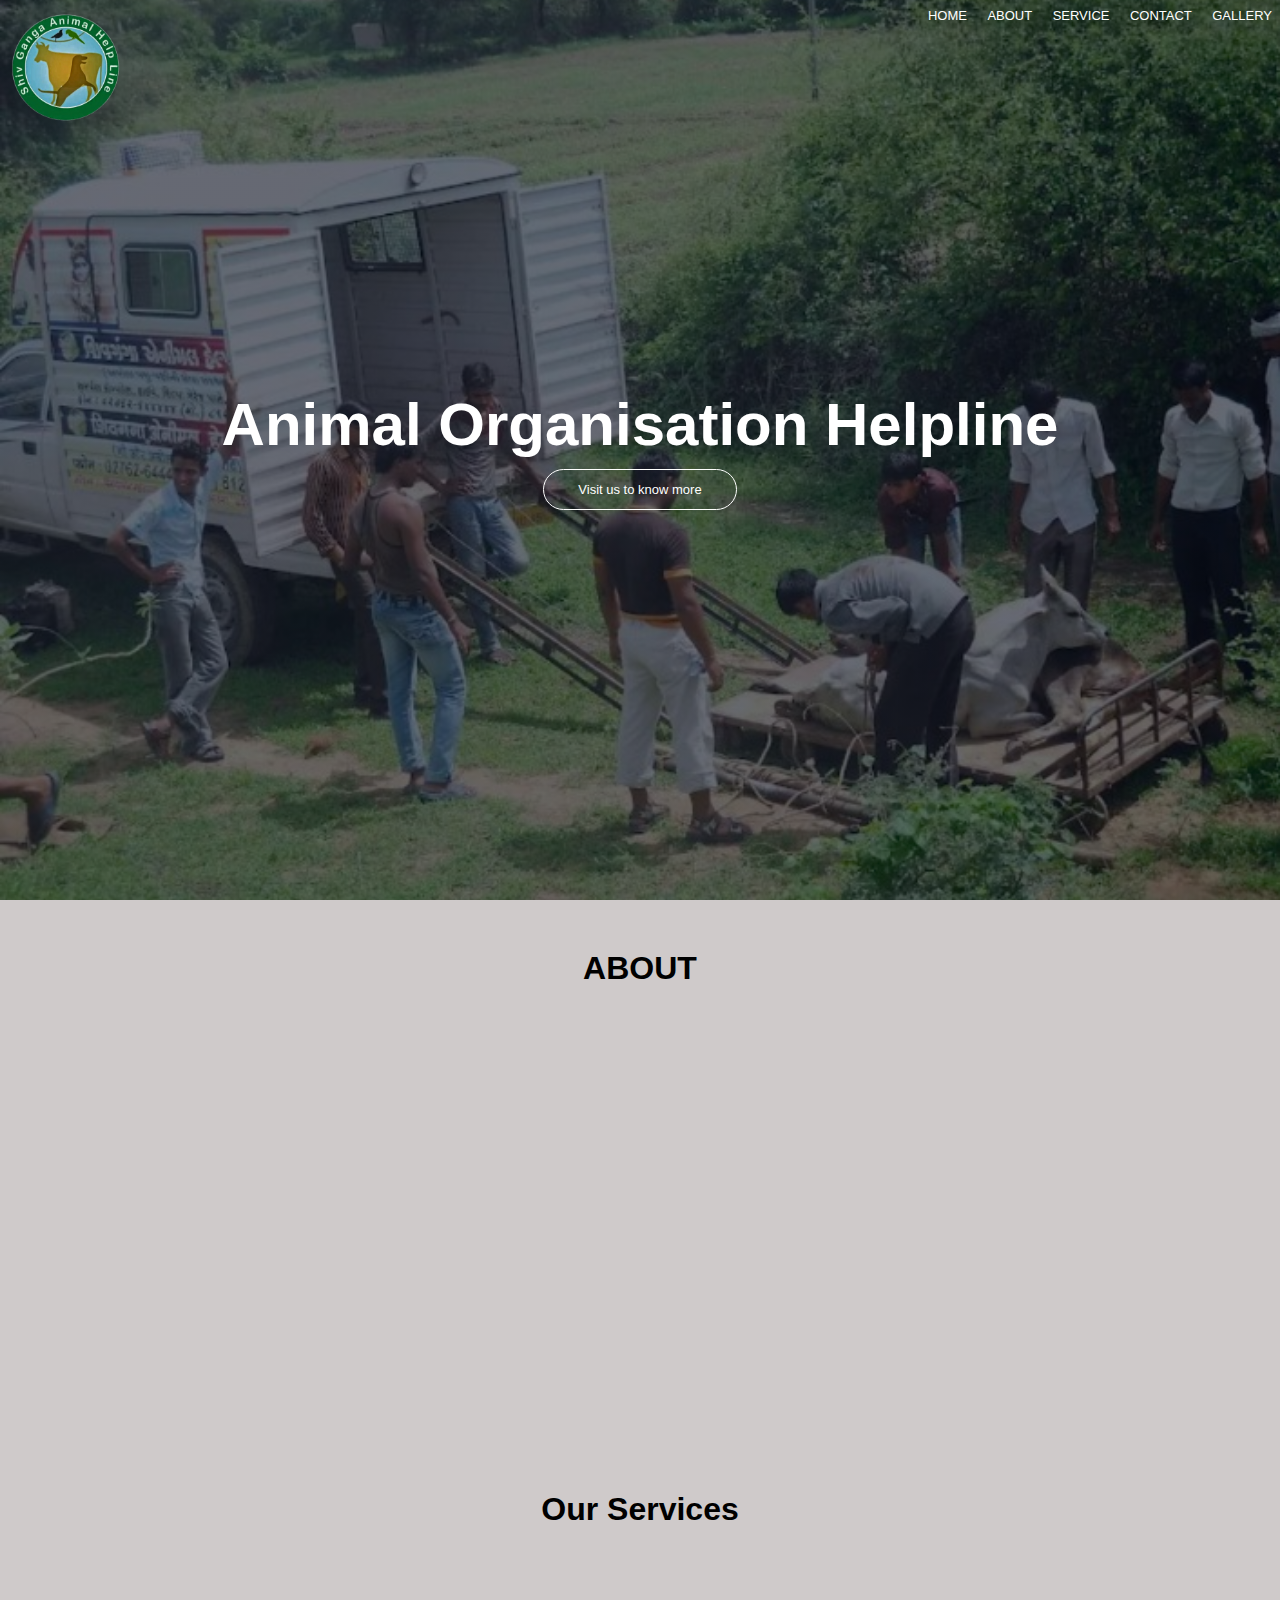
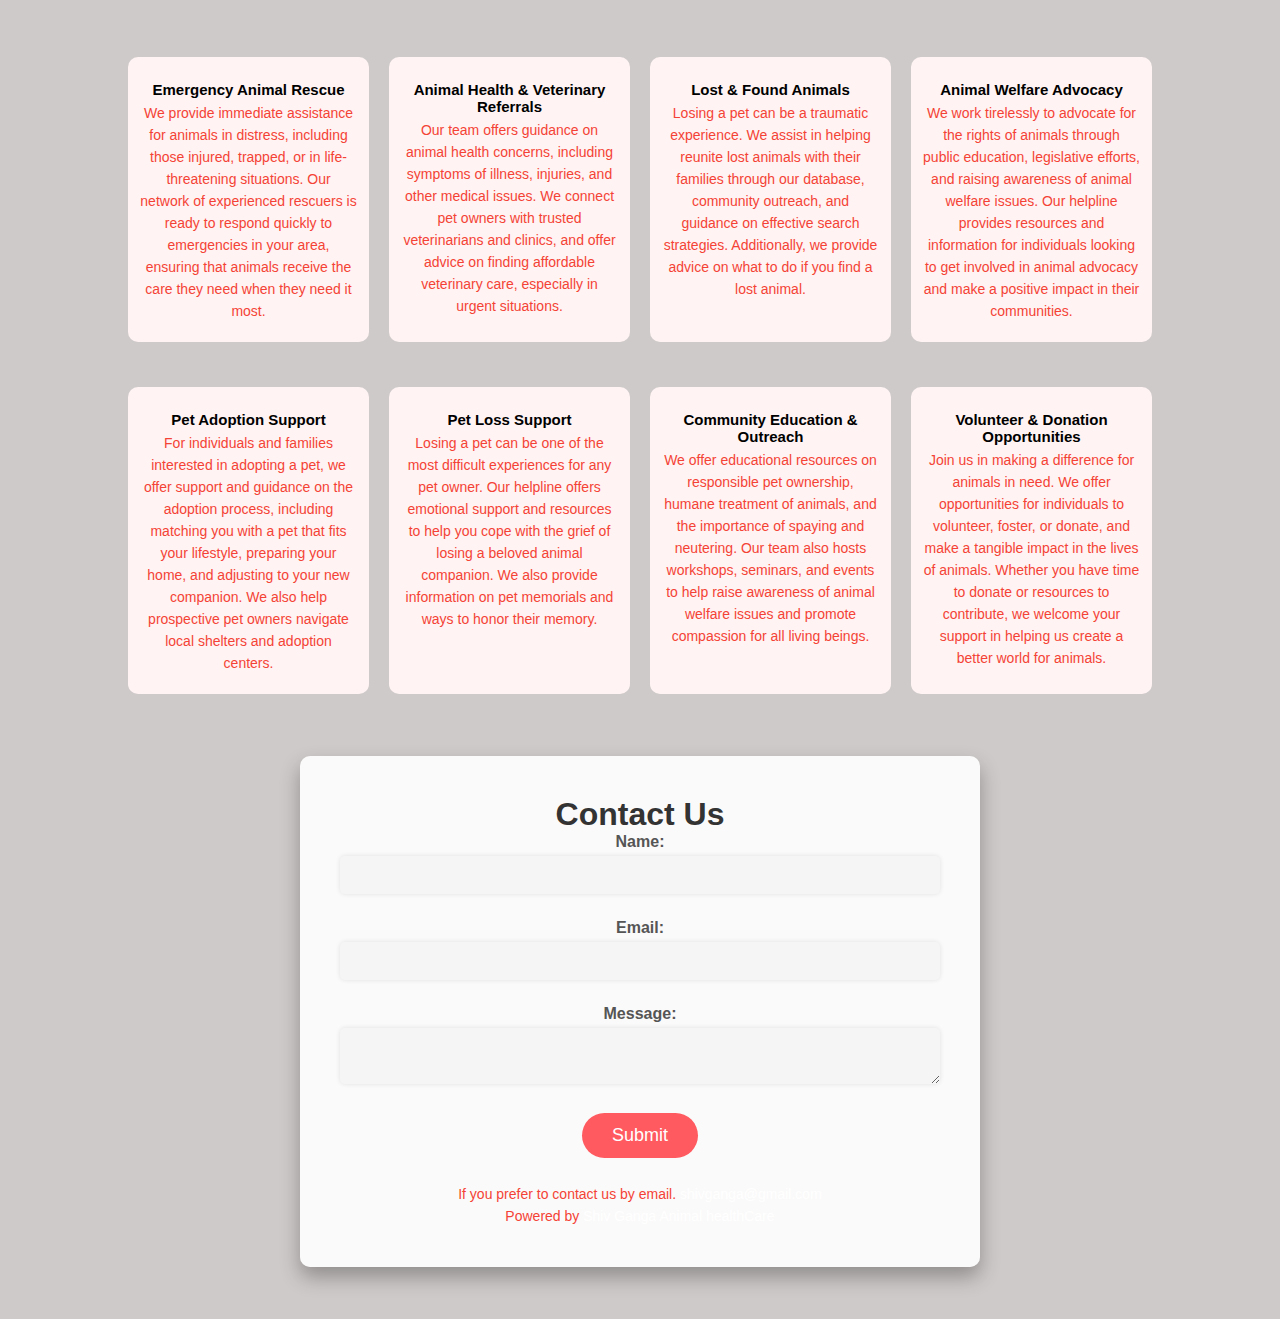
<file: index.html>
<!DOCTYPE html>
<html lang="en">
<head>
    <meta charset="UTF-8">
    <meta name="viewport" content="width=device-width, initial-scale=1.0">
    <title>Animal Organisation Helpline</title>
    <link rel="stylesheet" href="style.css">
    <link rel="stylesheet" href="gallary.css">

    <link rel="stylesheet" href="https://cdnjs.cloudflare.com/ajax/libs/font-awesome/6.6.0/css/all.min.css">
    <link rel="stylesheet" href="https://cdnjs.cloudflare.com/ajax/libs/animate.css/4.1.1/animate.min.css" />
    <style>
        /* Scroll Reveal Styles */
        .hidden {
            opacity: 0;
            transform: translateY(20px);
            transition: opacity 0.6s ease-out, transform 0.6s ease-out;
        }
        .visible {
            opacity: 1;
            transform: translateY(0);
        }

        /* Contact Form Styles */
        .container {
            background-color: rgba(255, 255, 255, 0.9);
            padding: 40px;
            border-radius: 10px;
            box-shadow: 0 10px 20px rgba(0,0,0,0.3);
            max-width: 600px;
            width: 100%;
            text-align: center;
            margin: 50px auto;
        }
        .container h1 {
            color: #333;
        }
        .form-group {
            margin-bottom: 25px;
            position: relative;
        }
        label {
            display: block;
            font-weight: bold;
            margin-bottom: 5px;
            color: #555;
        }
        input, textarea {
            width: calc(100% - 20px);
            padding: 10px;
            border: none;
            border-radius: 5px;
            font-size: 16px;
            background-color: #f5f5f5;
            box-shadow: 0 0 5px rgba(0,0,0,0.1);
        }
        input:focus, textarea:focus {
            outline: none;
            background-color: #e0e0e0;
        }
        button {
            background-color: #ff5a5f;
            color: white;
            padding: 12px 30px;
            font-size: 18px;
            border: none;
            border-radius: 25px;
            cursor: pointer;
            transition: background 0.3s ease;
        }
        button:hover {
            background-color: #e74c4f;
        }
        /* Responsive Menu */
        @media(max-width: 700px){
            nav .fa{
                display: block;
            }
            .Info ul li{
                display: block;
            }
            .Info {
                background-color: rgba(255, 255, 255, 0.2);
                height: 100vh;
                width: 100px;
                right: -300px;
                z-index: 999;
                transition: 1s;
            }
        }
    </style>
</head>

<body>
<section class="header">
    <nav id="top">
        <a href="index.html"><img src="images/logo.png" alt="Logo"></a>
        <div class="Info" id="Info">
            <i class="fa fa-times" onclick="hidemenu()"></i>
            <ul>
                <li><a href="">HOME</a></li>
                <li><a href="#about">ABOUT</a></li>
                <li><a href="#service">SERVICE</a></li>
                <li><a href="#contact">CONTACT</a></li>
                <li><a href="GALLARY.HTML">GALLERY</a></li>
                
            </ul>
        </div>
        <i class="fa-solid fa-bars" onclick="showmenu()" style="color: white; top: 10px; right: 10px; font-size: 20px; position: absolute;"></i>
    </nav>
    <div class="text-box">
        <h1>Animal Organisation Helpline</h1>
        <button class="hero-btn">Visit us to know more</button>
    </div>
</section>

<!-- About Section -->
<section class="about">
    <h1 class="hidden"> </h1>
    <h1 id="about"> ABOUT</h1>

    <p class="hidden"> Welcome to Shiv Ganga Animal healthCare, a dedicated animal helpline committed to safeguarding the welfare of animals in our communities. Founded with a passion for protecting and improving the lives of animals, we work tirelessly to provide timely assistance and compassionate support to animals in need.</p>
    <div class="row1">
        <div class="About-col hidden">
            <h4>Our Mission</h4>
            <p>Our mission is to create a world where every animal receives the care, respect, and compassion they deserve. We believe every animal has a right to a safe, loving, and healthy life, and our team is here to make that vision a reality. From emergency rescues to ongoing rehabilitation, our services are designed to offer immediate and impactful care to animals in distress.</p>
        </div>
        <div class="About-col hidden">
            <h4>Our Team</h4>
            <p>Our team comprises dedicated animal rescuers, veterinarians, volunteers, and advocates who work together to bring about positive change for animals in need. With each call we receive, our compassionate team responds with the expertise and care necessary to make a difference.</p>
        </div>
        <div class="About-col hidden">
            <h4>How You Can Help</h4>
            <p>You can support our mission in various ways:
                Volunteer: Join our network of animal advocates to directly support rescues, care, and rehabilitation.
                Donate: Contributions go directly toward providing medical care, shelter, and sustenance for rescued animals.
                Adopt: By giving a rescued animal a loving home, you’re giving them a second chance at a happy life.
            </p>
        </div>
    </div>
</section>

<!-- Service Section -->
<section class="service">
    <h1 class="hidden"> </h1>
    <h1 id="service"> Our Services</h1>
    <p class="hidden"> At Shiv Ganga Animal healthCare, we are dedicated to supporting animals in need and providing resources for their care and well-being. Our helpline services are designed to offer immediate assistance, guidance, and support for a wide range of animal-related issues. Whether you're dealing with a distressed pet, a wildlife emergency, or seeking advice on animal care, we are here to help.</p>
    <div class="row2">
        
        <div class="service-col">
    <h3>Emergency Animal Rescue</h3>
    <p>We provide immediate assistance for animals in distress, including those injured, trapped, or in life-threatening situations. Our network of experienced rescuers is ready to respond quickly to emergencies in your area, ensuring that animals receive the care they need when they need it most.</p>
  </div>



  
  <div class="service-col">
    <h3>Animal Health & Veterinary Referrals</h3>
    <p>Our team offers guidance on animal health concerns, including symptoms of illness, injuries, and other medical issues. We connect pet owners with trusted veterinarians and clinics, and offer advice on finding affordable veterinary care, especially in urgent situations.</p>
  </div>



  <div class="service-col">
    <h3>Lost & Found Animals</h3>
    <p>Losing a pet can be a traumatic experience. We assist in helping reunite lost animals with their families through our database, community outreach, and guidance on effective search strategies. Additionally, we provide advice on what to do if you find a lost animal.</p>
  </div>




  <div class="service-col">
    <h3>Animal Welfare Advocacy</h3>
    <p>We work tirelessly to advocate for the rights of animals through public education, legislative efforts, and raising awareness of animal welfare issues. Our helpline provides resources and information for individuals looking to get involved in animal advocacy and make a positive impact in their communities.</p>
  </div>




  <div class="service-col">
    <h3>Pet Adoption Support</h3>
    <p>For individuals and families interested in adopting a pet, we offer support and guidance on the adoption process, including matching you with a pet that fits your lifestyle, preparing your home, and adjusting to your new companion. We also help prospective pet owners navigate local shelters and adoption centers.</p>
  </div>




  <div class="service-col">
    <h3>Pet Loss Support</h3>
    <p>Losing a pet can be one of the most difficult experiences for any pet owner. Our helpline offers emotional support and resources to help you cope with the grief of losing a beloved animal companion. We also provide information on pet memorials and ways to honor their memory.</p>
  </div>

  <div class="service-col">
    <h3>Community Education & Outreach</h3>
    <p>We offer educational resources on responsible pet ownership, humane treatment of animals, and the importance of spaying and neutering. Our team also hosts workshops, seminars, and events to help raise awareness of animal welfare issues and promote compassion for all living beings.

    </p>
  </div>




  <div class="service-col">
    <h3>Volunteer & Donation Opportunities</h3>
    <p>Join us in making a difference for animals in need. We offer opportunities for individuals to volunteer, foster, or donate, and make a tangible impact in the lives of animals. Whether you have time to donate or resources to contribute, we welcome your support in helping us create a better world for animals.

    </p>
  </div>

 

    
      </div>
      
</section>

<!-- Contact Section -->
<section class="contact">
    <div class="container">
        <h1 id="contact">Contact Us</h1>

        <form action="https://fabform.io/f/{insert-form-id-here}" method="post">
            <div class="form-group">
                <label for="name">Name:</label>
                <input type="text" id="name" name="name" required>
            </div>
            <div class="form-group">
                <label for="email">Email:</label>
                <input type="email" id="email" name="email" required>
            </div>
            <div class="form-group">
                <label for="message">Message:</label>
                <textarea id="message" name="message" required></textarea>
            </div>
            <div class="form-group">
                <button type="submit">Submit</button>
            </div>
            <p class="my-4">If you prefer to contact us by email. <a class="text-blue-500 hover:underline" href="https://search.app?link=https%3A%2F%2Fwww.justdial.com%2FMehsana%2FShiv-Ganga-Animal-Helpline-Near-Shilpa-Garage-Mehsana-Industrial-Estate%2F9999P2764-2764-120609120614-C1H5_BZDET&utm_campaign=aga&utm_source=agsadl1%2Csh%2Fx%2Fgs%2Fm2%2F4">shivganga@gmail.com</a></p>
            <p class="mt-4">Powered by <a href="Shiv Ganga Animal healthCare" target="_blank" class="text-blue-500 hover:underline">Shiv Ganga Animal healthCare</a></p>
        </form>
    </div>
</section>

<script>
    // Scroll Reveal Functionality
    document.addEventListener("DOMContentLoaded", function() {
        const elements = document.querySelectorAll('.hidden');
        const options = {
            root: null,
            rootMargin: '0px',
            threshold: 1
        };
        const observer = new IntersectionObserver((entries, observer) => {
            entries.forEach(entry => {
                if (entry.isIntersecting) {
                    entry.target.classList.add('visible');
                    observer.unobserve(entry.target);
                }
            });
        }, options);
        elements.forEach(element => {
            observer.observe(element);
        });
    });
</script>

<script>
    var Info=document.getElementById("Info");
    function showmenu(){
    Info.style.right="0";
    }
    function hidemenu(){
      Info.style.right="-300px";
    }
  
  </script> 

</body>
</html>
</file>
<file: style.css>
*{
    margin:0;
    padding:0;
    cursor: pointer;
}
.header{
    
    min-height: 100vh;
    width: 100%;
    background-image: linear-gradient(rgba(3,8,25,0.6),rgba(3,8,25,0.6)),url("images/car1.jpg");
    background-position: center;
    background-size: cover;
    position: relative;

    
}

a{
   color: #fff;
   text-decoration: none;   
}

nav{
    display: inline-block;
    display: flex;
    flex-direction: row;
}
nav img{
    margin-top: 5px;
    margin-left:5px;
    height: 120px;
    width:120px;
    padding-left:5;
    padding-top:5;
    border-radius:10px;
}
.Info{
    flex: 10;
    text-align: right;
}
.Info ul li{
    display: inline-block;
    padding: 8px;
    margin-top: 0px;
    position: relative;
}
.Info ul li{
    color: #fff;
    font-size: 13px;
}
.Info ul li::after{
    content: '';
    width: 0%;
    height: 2px;
    background: #f44336;
    display: block;
    margin: auto;
    transition: 0.5s;
}
.Info ul li:hover::after{
    width: 100%;
}
.text-box{
    width: 90%;
    color: #fff;
    position: absolute;
    top:50% ;
    left:50%;
    transform:translate(-50%,-50%);
    text-align: center;
}
.text-box h1{
    font-size: 60px;
}
.hero-btn{
    display: inline-block;
    color: #fff;
    border: 1px solid#fff;
    padding: 12px 34px;
    margin-top: 10px;
    font-size: 13px;
    background: transparent;
    position: relative;
    
}
.hero-btn:hover{
    border:1px solid #fbf9f9;
    background: #f52d1f;
    transition: 0.5s;
}
nav .fa{
    display:none;
}
nav .fa-solid{
    display: none;
}

@media(max-width: 700px){
    .text-box h1{
        font-size: 20px;
    }
    .Info ul li{
        display: block;
    }

.Info  {
    position: absolute;
    background-color: rgba(255, 255, 255, 0.2);
    backdrop-filter: blur(10px);
    box-shadow: -10px 0 10px rgba(0,0,0,0.1);
    height: 100vh;
    width: 100px;
    top: 0;
    right: -300px;
    text-align: left;
    z-index: 999;
    transition: 1s;
     }


nav .fa{
    display:block;
    color: #fff;
    margin: 10px;
}
nav .fa-solid{
    display: block;
}


.Info{
    padding: 30px;
}
}   

/*----ABOUT----*/
.about{
    width: 80%;
    margin: auto;
    text-align: center;
    padding-top: 50px;
}
h1{
    font-size: 30px;
    font-weight: 50000;
}
p{
    font-size: 14px;
   color: #f44336; 
    line-height: 22px;
    font-weight: 200;
}
.row1{
    margin-top: 5%;
    display: flex;
    justify-content: space-between;
}
.About-col{
    margin-top: 5%;
    flex-basis: 30%;
    background: #fff3f3;
    border-radius: 50px;
    margin-bottom: 5%;
    padding: 20px 12px;
    box-sizing: border-box;
    transition: 0.5s;
}
h3{
    font-size: 15px;
    font-weight: 5000;
    text-align: center;
    margin: 2% 2%;
}

.About-col:hover{
    box-shadow: 0 0 20px 0px rgba(20, 20, 20, 0.3);
}
@media(max-width:700px){
    .row1{
        flex-direction: column;
    }
    
}
    /*service*/

 .service{
    width: 80%;
    margin: auto;
    text-align: center;
    padding-top: 50px;
 }   
 h1{
    font-size: 30px;
    font-weight: 50000;
}
p{
    font-size: 14px;
   color: #f44336; 
    line-height: 22px;
    font-weight: 200;
}
.row2{
    margin-top: 5%;
    display: grid;
    gap: 20px;
    grid-template-columns: repeat(4, 1fr); 
   
    justify-content:space-between;
}
.service-col{
   
    margin-top: 5%;
    flex-basis: 3%;
    background: #fff3f3;
    border-radius: 10px;
    margin-bottom: 5%;
    padding: 20px 12px;
    box-sizing: border-box;
    transition: 0.5s;
}
h3{
    font-size: 15px;
    font-weight: 5000;
    text-align: center;
    margin: 2% 2%;
}

.service-col:hover{
    box-shadow: 0 0 20px 0px rgba(20, 20, 20, 0.3);
}
@media(max-width:700px){
    .row2{
        grid-template-columns: repeat(2, 1fr);
    }
}
.img{
    flex-basis: 30%;
    border-radius: 10px;
    margin-bottom: 30px;
    position:absolute;
    overflow: hidden;
    width: 50%;
    height: 100%;
    left: 100px;
}
.layer{
    background: transparent;
    height: 100%;
    width: 100%;
    position: absolute;
    transition: 0.5s;
    top: 0%;
    left: 0;
    

}
.layer:hover{
    background: rgba(226 0 0 0.7);
}
</file>
<file: gallary.css>
body {
    font-family: Arial, sans-serif;
    margin: 0;
    padding: 0;
    background-color: #cfcaca;
}

header {
    background-color: #4CAF50;
    color: white;
    text-align: center;
    padding: 1em 0;
}

h1 {
    margin: 0;
    font-size: 2em;
}

.gallery {
    display: flex;
    flex-wrap: wrap;
    justify-content: center;
    margin: 2em 0;
}

.gallery-item {
    background-color: white;
    border: 1px solid #ddd;
    margin: 0.5em;
    padding: 1em;
    width: calc(25% - 2em);
    box-shadow: 0 0 10px rgba(0, 0, 0, 0.1);
    text-align: center;
}

.gallery-item img {
    width: 100%;
    height: auto;
}

.gallery-item p {
    margin: 0.5em 0 0;
    color: #333;
}
</file>
